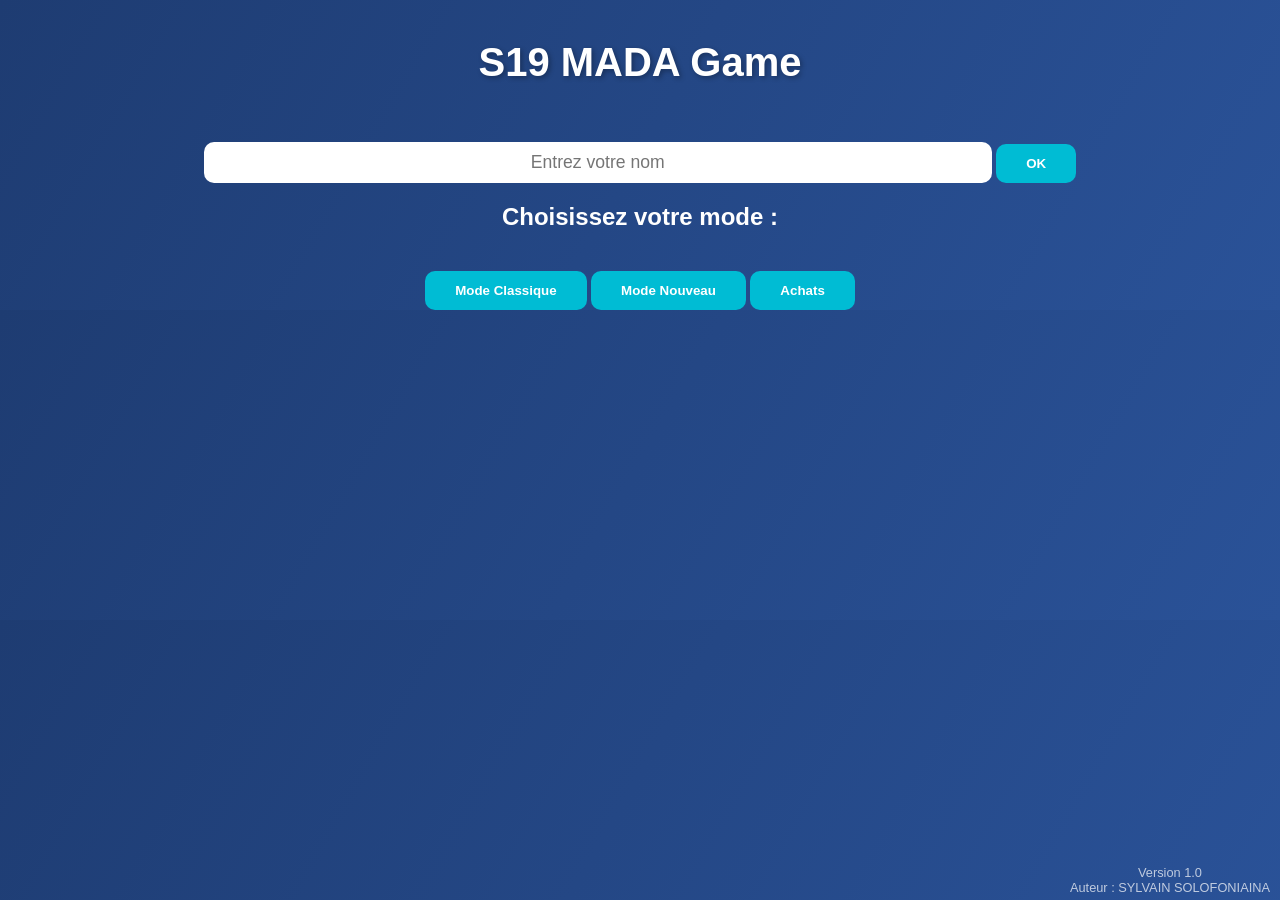
<file: index.html>
<!DOCTYPE html>
<html lang="fr">
<head>
<meta charset="UTF-8" />
<meta name="viewport" content="width=device-width, initial-scale=1.0" />
<title>S19 MADA Game</title>
<style>
    body {
        margin: 0;
        font-family: "Poppins", sans-serif;
        background: linear-gradient(120deg, #1e3c72, #2a5298);
        color: white;
        text-align: center;
        overflow-x: hidden;
    }

    h1 {
        margin-top: 40px;
        font-size: 2.5em;
        text-shadow: 2px 2px 5px rgba(0,0,0,0.3);
    }

    #menu, #welcome, #game, #result, #shop {
        display: none;
    }

    .version {
        position: absolute;
        bottom: 5px;
        right: 10px;
        font-size: 0.8em;
        opacity: 0.7;
    }

    input[type=text] {
        padding: 10px;
        border: none;
        border-radius: 10px;
        width: 60%;
        font-size: 1.1em;
        text-align: center;
        margin-top: 30px;
    }

    button {
        padding: 12px 30px;
        border: none;
        border-radius: 10px;
        margin-top: 20px;
        background: #00bcd4;
        color: white;
        font-weight: bold;
        cursor: pointer;
        transition: 0.3s;
    }

    button:hover {
        background: #008c9e;
    }

    .question-box {
        background: rgba(255,255,255,0.1);
        border-radius: 15px;
        padding: 20px;
        margin: 20px auto;
        width: 80%;
        font-size: 1.3em;
    }

    .choices {
        display: flex;
        flex-direction: column;
        align-items: center;
        gap: 10px;
        margin-top: 10px;
    }

    .choice {
        background: rgba(255,255,255,0.15);
        padding: 10px;
        width: 70%;
        border-radius: 10px;
        cursor: pointer;
        transition: 0.3s;
    }

    .choice:hover {
        background: rgba(255,255,255,0.25);
    }

    .correct {
        background-color: #4CAF50 !important;
    }

    .wrong {
        background-color: #f44336 !important;
    }

    #money-box {
        position: fixed;
        right: 5px;
        top: 5px;
        background: rgba(255,255,255,0.1);
        border-radius: 10px;
        padding: 10px;
        font-size: 0.9em;
    }

    .fade-in {
        animation: fadeIn 1s ease-in-out;
    }

    @keyframes fadeIn {
        from { opacity: 0; transform: translateY(10px); }
        to { opacity: 1; transform: translateY(0); }
    }

    #message {
        color: yellow;
        font-size: 0.9em;
        margin-top: 10px;
    }
</style>
</head>
<body>
    <div id="menu" class="fade-in">
        <h1>S19 MADA Game</h1>
        <input type="text" id="playerName" placeholder="Entrez votre nom" />
        <button onclick="validateName()">OK</button>
        <p id="message"></p>
        <div class="version">Version 1.0<br>Auteur : SYLVAIN SOLOFONIAINA</div>
    </div>

    <div id="welcome" class="fade-in">
        <h1>Bienvenue dans S19 MADA Game !</h1>
        <p>Nous vous souhaitons bonne chance ! 🌟</p>
        <button onclick="goToMode()">Continuer</button>
    </div>

    <div id="modeSelect" class="fade-in">
        <h2>Choisissez votre mode :</h2>
        <button onclick="startGame('classique')">Mode Classique</button>
        <button onclick="startGame('nouveau')">Mode Nouveau</button>
        <button onclick="openShop()">Achats</button>
    </div>

    <div id="shop" class="fade-in">
        <h2>Boutique (Achats)</h2>
        <p>🚧 Option non disponible pour le moment 🚧</p>
        <button onclick="backToMode()">Retour</button>
    </div>

    <div id="game" class="fade-in">
        <div id="money-box"></div>
        <div class="question-box" id="questionBox"></div>
        <div class="choices" id="choices"></div>
    </div>

    <div id="result" class="fade-in">
        <h2 id="resultText"></h2>
        <p id="errorMessage"></p>
        <button onclick="restart()">Rejouer</button>
    </div>

<script>
    const AUTHOR = "SYLVAIN SOLOFONIAINA";
    let playerName = "";
    let mode = "";
    let money = 0;
    let questionIndex = 0;

    const moneyLevels = [500, 1000, 2000, 5000, 10000, 20000, 50000, 100000, 250000, 500000, 1000000];
    const questions = [
        { q: "What is the capital of France?", a: ["Paris", "London", "Rome", "Berlin"], correct: 0 },
        { q: "Which planet is known as the Red Planet?", a: ["Earth", "Mars", "Venus", "Jupiter"], correct: 1 },
        { q: "What is H2O commonly known as?", a: ["Salt", "Water", "Oxygen", "Acid"], correct: 1 },
        { q: "How many continents are there?", a: ["5", "6", "7", "8"], correct: 2 },
        { q: "Who painted the Mona Lisa?", a: ["Da Vinci", "Picasso", "Michelangelo", "Raphael"], correct: 0 },
        { q: "What is the largest mammal?", a: ["Elephant", "Blue whale", "Shark", "Giraffe"], correct: 1 },
        { q: "Which ocean is the largest?", a: ["Atlantic", "Indian", "Pacific", "Arctic"], correct: 2 },
        { q: "What gas do plants breathe in?", a: ["CO2", "O2", "H2", "N2"], correct: 0 },
        { q: "Who discovered gravity?", a: ["Newton", "Einstein", "Tesla", "Darwin"], correct: 0 },
        { q: "What is the currency of Japan?", a: ["Won", "Yen", "Dollar", "Peso"], correct: 1 },
        { q: "Which animal lays eggs?", a: ["Cow", "Cat", "Hen", "Dog"], correct: 2 },
        { q: "What is 12 x 12?", a: ["122", "120", "144", "124"], correct: 2 },
        { q: "Which metal is liquid at room temperature?", a: ["Gold", "Mercury", "Iron", "Silver"], correct: 1 },
        { q: "Which country has the Eiffel Tower?", a: ["Italy", "Spain", "France", "Germany"], correct: 2 },
        { q: "Which fruit is yellow and curved?", a: ["Apple", "Banana", "Grapes", "Mango"], correct: 1 },
        { q: "Who wrote 'Romeo and Juliet'?", a: ["Shakespeare", "Homer", "Dante", "Plato"], correct: 0 },
        { q: "Which planet is closest to the sun?", a: ["Venus", "Mercury", "Mars", "Earth"], correct: 1 },
        { q: "How many legs does a spider have?", a: ["6", "8", "10", "12"], correct: 1 },
        { q: "What is the boiling point of water?", a: ["90°C", "100°C", "120°C", "80°C"], correct: 1 },
        { q: "Which color is formed by mixing red and white?", a: ["Pink", "Orange", "Purple", "Brown"], correct: 0 },
        { q: "What is 5 squared?", a: ["10", "15", "20", "25"], correct: 3 },
    ];

    document.getElementById("menu").style.display = "block";

    function validateName() {
        const input = document.getElementById("playerName");
        const name = input.value.trim();
        if (!name) return showMessage("Veuillez entrer un nom !");
        if (name.toLowerCase().includes(AUTHOR.toLowerCase()))
            return showMessage("Ce nom n'est pas autorisé (identique à l'auteur) !");
        playerName = name;
        document.getElementById("menu").style.display = "none";
        document.getElementById("welcome").style.display = "block";
    }

    function showMessage(msg) {
        document.getElementById("message").innerText = msg;
    }

    function goToMode() {
        document.getElementById("welcome").style.display = "none";
        document.getElementById("modeSelect").style.display = "block";
    }

    function openShop() {
        document.getElementById("modeSelect").style.display = "none";
        document.getElementById("shop").style.display = "block";
    }

    function backToMode() {
        document.getElementById("shop").style.display = "none";
        document.getElementById("modeSelect").style.display = "block";
    }

    function startGame(selectedMode) {
        mode = selectedMode;
        questionIndex = 0;
        money = 0;
        document.getElementById("modeSelect").style.display = "none";
        document.getElementById("game").style.display = "block";
        showQuestion();
        updateMoney();
    }

    function showQuestion() {
        if (mode === "nouveau" && questionIndex >= 15) return endGame();
        const q = questions[questionIndex % questions.length];
        document.getElementById("questionBox").innerText = q.q;

        const shuffled = q.a.map((val, i) => ({ val, i }))
                            .sort(() => Math.random() - 0.5);
        const div = document.getElementById("choices");
        div.innerHTML = "";
        shuffled.forEach(opt => {
            const c = document.createElement("div");
            c.className = "choice";
            c.innerText = opt.val;
            c.onclick = () => checkAnswer(opt.i, q.correct, c);
            div.appendChild(c);
        });
    }

    function checkAnswer(i, correct, el) {
        const all = document.querySelectorAll(".choice");
        all.forEach(ch => ch.onclick = null);
        if (i === correct) {
            el.classList.add("correct");
            money = Math.min(moneyLevels[Math.min(questionIndex, moneyLevels.length - 1)], 1000000);
            questionIndex++;
        } else {
            el.classList.add("wrong");
            all[correct].classList.add("correct");
            money = Math.max(money / 2, 0);
            if (mode === "classique") return setTimeout(endGame, 1500);
        }
        updateMoney();
        setTimeout(showQuestion, 1200);
    }

    function updateMoney() {
        document.getElementById("money-box").innerText = `Votre argent : ${money} Ar`;
    }

    function endGame() {
        document.getElementById("game").style.display = "none";
        document.getElementById("result").style.display = "block";
        let txt = `${playerName}, votre argent final est : ${money} Ar`;
        if (money < 5000) txt += " (aucun gain)";
        document.getElementById("resultText").innerText = txt;
        document.getElementById("errorMessage").innerHTML = 
          '<span style="color:red;">⚠️ erreur dans la question ?</span><br>Contactez : <a href="mailto:sstvmadagascar6@gmail.com">sstvmadagascar6@gmail.com</a>';
    }

    function restart() {
        document.getElementById("result").style.display = "none";
        document.getElementById("modeSelect").style.display = "block";
    }
</script>
</body>
</html>
</file>
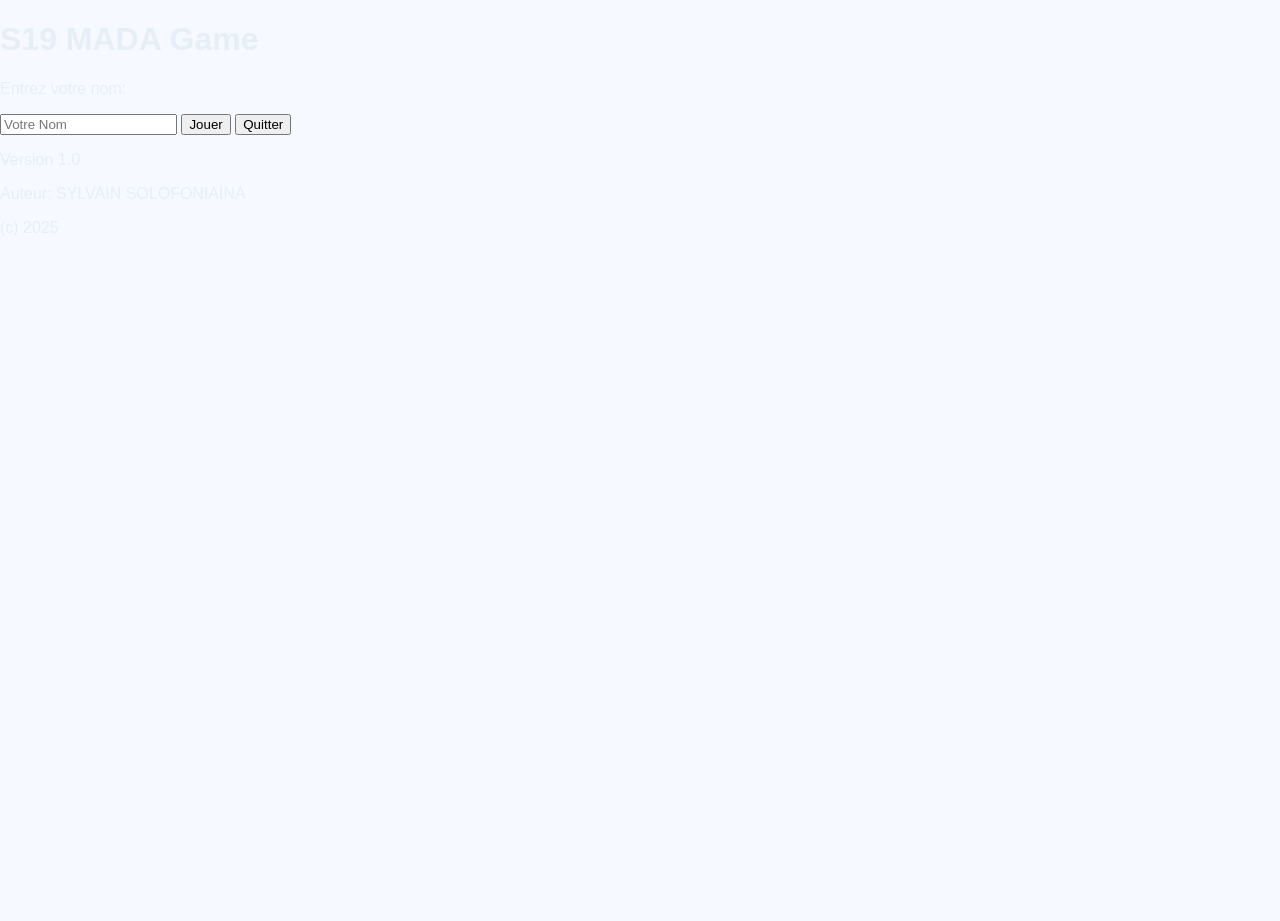
<file: index02.html>
<!DOCTYPE html>
<html lang="fr">
<head>
    <meta charset="UTF-8">
    <meta name="viewport" content="width=device-width, initial-scale=1.0">
    <title>S19 MADA Game Quiz</title>
    <link rel="stylesheet" href="style.css" /> 
</head>
<body>
    <!-- Conteneur principal du jeu -->
    <div id="game-container">
        
        <!-- Écran de Menu Principal -->
        <div id="menu-screen" class="screen">
            <h1>S19 MADA Game</h1>
            <p>Entrez votre nom:</p>
            <input type="text" id="player-name-input" placeholder="Votre Nom">
            <button onclick="startGame()">Jouer</button>
            <button onclick="confirmQuit()">Quitter</button>
            <div class="footer">
                <p>Version 1.0</p>
                <p>Auteur: SYLVAIN SOLOFONIAINA</p>
                <p>(c) 2025</p>
            </div>
        </div>

        <!-- NOUVEL ÉCRAN : Sélection de niveau -->
        <div id="level-select-screen" class="screen" style="display: none;">
            <h1>Sélectionner un Niveau</h1>
            <p id="welcome-message-header"></p>
            <div id="level-select-container">
                <!-- Les boutons de niveau seront générés ici par JS -->
            </div>
            <button onclick="goToMenu()">Menu Principal</button>
        </div>

        <!-- Écran du Quiz -->
        <div id="quiz-screen" class="screen" style="display: none;">
            <div class="header">
                <span id="level-score-info">Niveau 1 - Score: 0</span>
                <span id="question-count-info">Question 1/5</span>
                <span id="time-info">Temps: 00:00</span>
            </div>
            
            <h2 id="question-text"></h2>
            
            <div id="options-container">
                <!-- Les boutons de réponse seront générés ici par JS -->
            </div>
            
            <button class="quit-quiz-btn" onclick="confirmQuit()">Quitter la partie</button>
        </div>

        <!-- Écran de Fin de Niveau / Fin de Jeu -->
        <div id="end-screen" class="screen" style="display: none;">
            <h1 id="end-title">RÉSULTATS DU NIVEAU</h1>
            <p id="end-message"></p>
            <p id="score-summary"></p>
            <p id="time-summary"></p>

            <button id="continue-btn" onclick="startLevel()">Continuer</button>
            <button onclick="goToLevelSelect()">Retour aux Niveaux</button>
        </div>

        <!-- Écran de Confirmation de Sortie (Overlay) -->
        <div id="quit-confirm-overlay" class="overlay" style="display: none;">
            <div class="overlay-content">
                <p>Voulez-vous vraiment quitter :</p>
                <button onclick="window.close(); if (typeof Gadget != 'undefined') Gadget.fechar();">OUI</button>
                <button onclick="cancelQuit()">NON</button>
            </div>
        </div>

    </div>

    <script src="script.js"></script>
</body>
</html>
</file>
<file: style.css>
﻿:root{
  --bg: #f6f9ff;
  --card: #ffffff;
  --muted: #6b7280;
  --accent: #2563eb;
  --accent-2: #7c3aed;
  --glass: rgba(255,255,255,0.6);
  --radius: 14px;
}

[data-theme="dark"]{
  --bg: #0b1220;
  --card: #0f1724;
  --muted: #9ca3af;
  --accent: #60a5fa;
  --accent-2: #a78bfa;
  --glass: rgba(255,255,255,0.04);
}

*{box-sizing:border-box}
html,body,#app{height:100%;}
body{
  margin:0;font-family:Inter,Segoe UI,Roboto,Arial,sans-serif;background:var(--bg);color:#e6eef8;
}
.app{display:flex;flex-direction:column;min-height:100vh}
.topbar{display:flex;align-items:center;justify-content:space-between;padding:14px 20px;background:linear-gradient(90deg,var(--accent),var(--accent-2));border-radius:0 0 18px 18px;color:white}
.brand{display:flex;gap:12px;align-items:center}
.logo{width:48px;height:48px;border-radius:10px;background:white;padding:6px}
.topbar h1{margin:0;font-size:1.15rem}
.meta{font-size:0.75rem;opacity:0.95}
.actions button{background:transparent;border:none;color:white;font-size:1.1rem;margin-left:8px;cursor:pointer}

.main{display:flex;gap:20px;padding:20px;flex:1}
.sidebar{width:280px;min-width:220px;background:var(--card);border-radius:var(--radius);padding:16px;color: #0b1220}
.profile input, .profile select{width:100%;padding:10px;border-radius:8px;border:1px solid #e6eef8;margin-bottom:8px}
.nav{display:flex;flex-direction:column;gap:8px;margin-top:6px}
.nav-btn{padding:10px;border-radius:8px;border:none;background:transparent;text-align:left;cursor:pointer}
.nav-btn.active{background:linear-gradient(90deg,var(--accent),var(--accent-2));color:white}
.quick-add{margin-top:14px}
.quick-add input{width:100%;padding:8px;margin-bottom:6px}
.quick-add button{width:100%;padding:8px;border-radius:8px;border:none;background:var(--accent);color:white}
.attribution{margin-top:18px;font-size:0.8rem;color:#6b7280}

.content{flex:1}
.view{background:var(--card);color: #0b1220;padding:18px;border-radius:var(--radius);min-height:60vh}
.view.hidden{display:none}
.view-header{display:flex;justify-content:space-between;align-items:center}
.schedule-grid{display:grid;grid-template-columns:repeat(6,1fr);gap:8px;margin-top:14px}
.schedule-cell{background:var(--glass);padding:10px;border-radius:10px;min-height:80px}
.card{background:linear-gradient(180deg,rgba(255,255,255,0.6),rgba(255,255,255,0.4));padding:12px;border-radius:10px;text-align:center}
.stats-grid{display:flex;gap:12px}
.todo-list{list-style:none;padding:0}
.todo-item{display:flex;justify-content:space-between;padding:10px;border-radius:10px;margin-bottom:8px;background:var(--glass)}
.modal{position:fixed;inset:0;display:flex;align-items:center;justify-content:center;padding:20px}
.modal .dialog{width:100%;max-width:520px;background:var(--card);padding:18px;border-radius:12px}

@media(max-width:900px){
  .main{flex-direction:column;padding:12px}
  .sidebar{width:100%}
  .schedule-grid{grid-template-columns:repeat(2,1fr)}
}

/* Light theme adjustments */
:root{color-scheme:light}
[data-theme="dark"]{color-scheme:dark}
</file>
